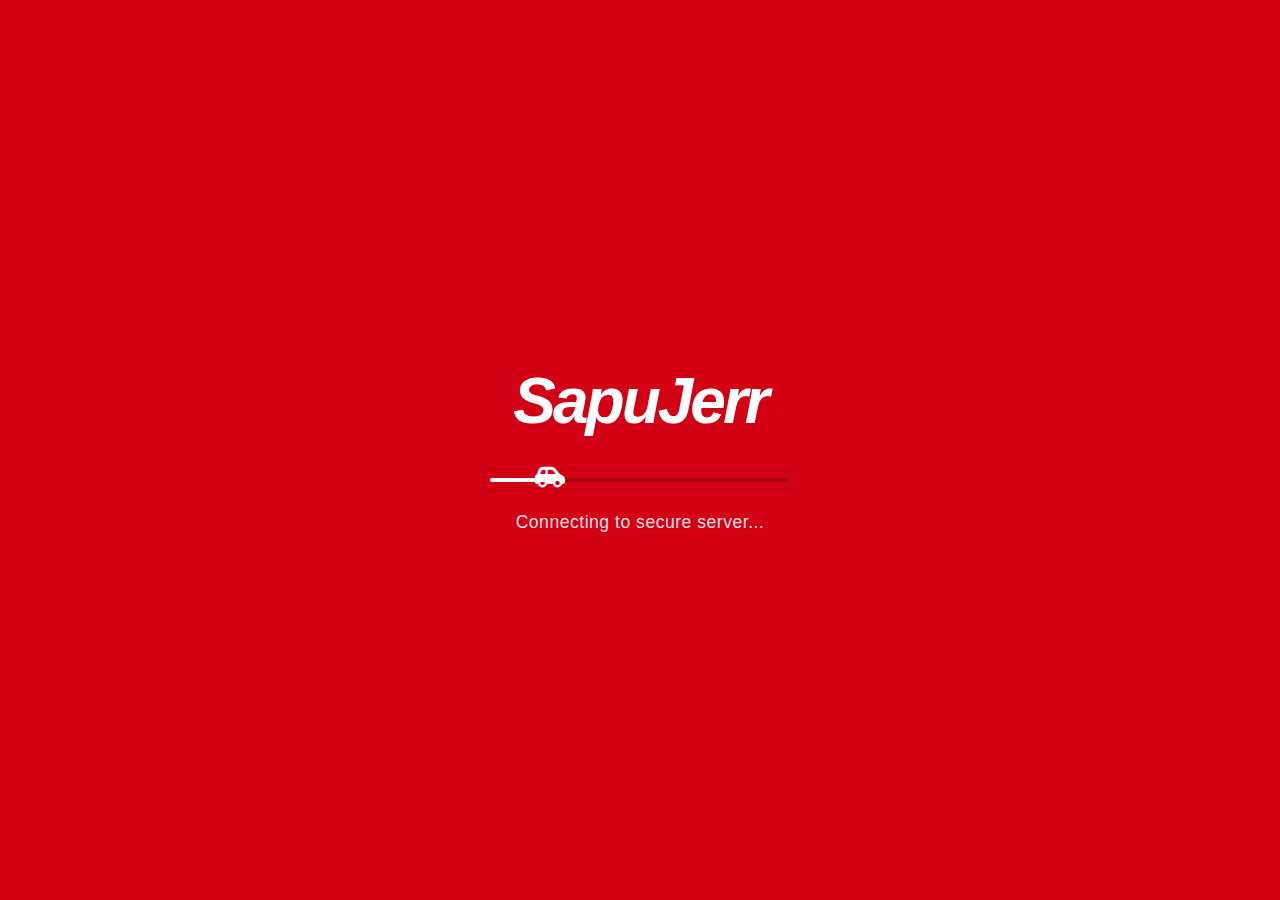
<file: src/main/webapp/splash.html>
<!DOCTYPE html>
<html lang="en">
<head>
    <meta charset="UTF-8">
    <meta name="viewport" content="width=device-width, initial-scale=1.0">
    <title>SapuJerr</title>
    <link rel="stylesheet" href="https://cdnjs.cloudflare.com/ajax/libs/font-awesome/6.4.0/css/all.min.css">
    
    <style>
        body {
            margin: 0;
            padding: 0;
            background-color: #D30015; /* Brand Red */
            height: 100vh;
            display: flex;
            flex-direction: column;
            align-items: center;
            justify-content: center;
            font-family: 'Segoe UI', sans-serif;
            overflow: hidden;
        }
        
        .splash-logo {
            font-size: 4rem;
            font-weight: 800;
            font-style: italic;
            color: white;
            letter-spacing: -3px;
            margin-bottom: 40px; /* Increased space for the car */
            animation: pulseLogo 2s infinite;
        }

        /* --- CAR LOADER CSS --- */
        .road-container {
            position: relative;
            width: 300px;
            height: 4px;
            background-color: rgba(0, 0, 0, 0.2); /* Dark track */
            border-radius: 4px;
            margin-bottom: 20px;
        }

        .progress-bar {
            height: 100%;
            width: 0%; /* Starts at 0 */
            background-color: white;
            border-radius: 4px;
            position: relative;
            transition: width 0.5s ease-in-out; /* Smooth movement */
        }

        .car-wrapper {
            position: absolute;
            right: 0; /* Stick to the right edge of the white bar */
            top: -14px; /* Position above the line */
            transform: translateX(50%); /* Center car on the tip */
            color: white;
            font-size: 24px;
            /* Engine rumble animation */
            animation: rumble 0.2s infinite alternate; 
        }

        .loading-text {
            margin-top: 10px;
            color: rgba(255, 255, 255, 0.9);
            font-size: 1.1rem;
            font-weight: 500;
            min-height: 24px;
            text-align: center;
            letter-spacing: 0.5px;
        }

        @keyframes pulseLogo {
            0% { transform: scale(1); }
            50% { transform: scale(1.05); }
            100% { transform: scale(1); }
        }

        @keyframes rumble {
            from { margin-top: 0px; }
            to { margin-top: -2px; }
        }
    </style>
</head>
<body>
    <div class="splash-logo">SapuJerr</div>
    
    <div class="road-container">
        <div class="progress-bar" id="progressBar">
            <div class="car-wrapper">
                <i class="fa-solid fa-car-side"></i>
            </div>
        </div>
    </div>
    
    <div class="loading-text" id="statusText">Initializing...</div>

    <script>
        const loadSteps = [
            "Connecting to secure server...",
            "Verifying Student ID...",
            "Loading local maps...",
            "Syncing driver availability...",
            "Preparing dashboard..."
        ];

        const statusElement = document.getElementById('statusText');
        const progressBar = document.getElementById('progressBar');
        let stepIndex = 0;

        // Function to cycle through messages and move car
        const loadInterval = setInterval(() => {
            if (stepIndex < loadSteps.length) {
                // Update text
                statusElement.innerText = loadSteps[stepIndex];
                
                // Calculate percentage (stepIndex + 1 because we want to move forward immediately)
                const percentage = ((stepIndex + 1) / loadSteps.length) * 100;
                progressBar.style.width = percentage + "%";
                
                stepIndex++;
            } else {
                // Finished
                clearInterval(loadInterval);
                setTimeout(() => {
                    window.location.replace('dashboard.jsp');
                }, 500); // Small delay to let the car finish the animation
            }
        }, 600); 
    </script>
</body>
</html>
</file>
